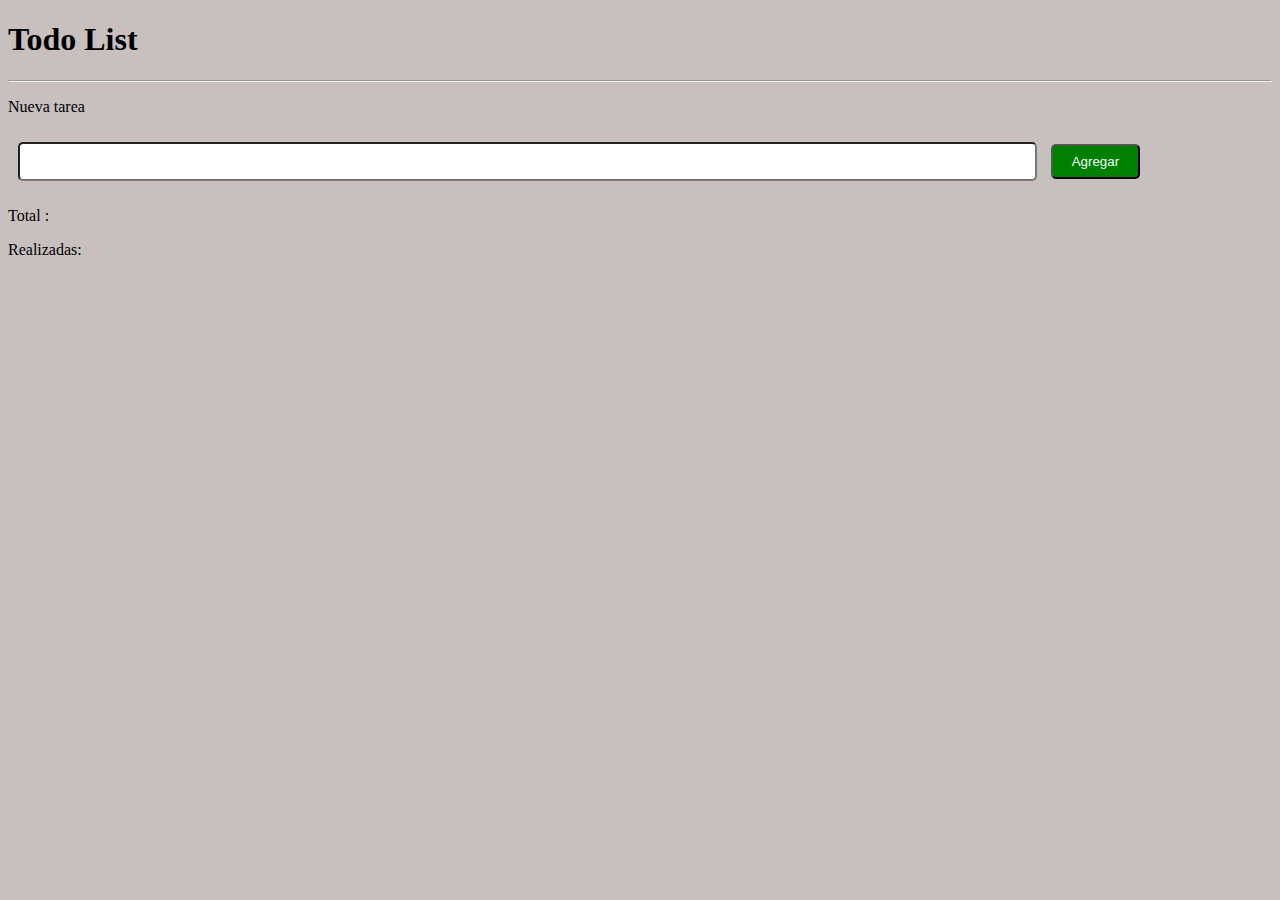
<file: metodos-arreglos/index.html>
<!DOCTYPE html>
<html lang="en">

<head>
    <meta charset="UTF-8">
    <meta name="viewport" content="width=device-width, initial-scale=1.0">
    <title>Arreglos y métodos</title>
    <link rel="stylesheet" href="./assets/css/styles.css">
</head>

<body>
    <div>
<h1>Todo List</h1><hr />
</div>
<p>Nueva tarea</p>
<div class="input">
    <input type="text" id="valor" />
   
      <button onclick="agregarElemento('Inicio')" class="boton" >Agregar</button>
</div>
   <div class="id">

</div>
    <div id="tareas">

        

    </div>

<div >
    <p>Total : <span id= "total"></span></p>
</div>
<div>
    <p>Realizadas: <span id="tareas"></span></p>
    

</div>







    <script src="./assets/js/script.js"></script>
</body>

</html>
</file>
<file: metodos-arreglos/assets/css/styles.css>
.lineaTarea {
    display: flex;
}

.btn {
    background-color: red;
    color: white;
}

.idTarea {
    width: 25%;
}

.nombreTarea {
    width: 30%;
   
}

.statusTarea {
    width: 20%;
   
}

.accionTarea {
    width: 20%;
   
}

#tareas {
    display: flex;
    flex-direction: column;
    width: 40%;
    margin: 0px 600px ;
    
   
    
}
.check{
    width: 15px;
    height: 15px;
    

}




.estilos{

    width: 100%;
    height: 15%;
    background-color: rgb(220, 210, 230);
    
    


}


body{
background-color: rgb(200, 191, 191);



}
input {
width: 80%;
height:33px;
border-radius:5px ;
margin: 10px;

}
.boton{
   width: 7%; 
   height: 35px;
   background-color: green;
   color: azure;
   border-radius: 5px;
}

.id{
width:20%;
margin:0px 300px


}
</file>
